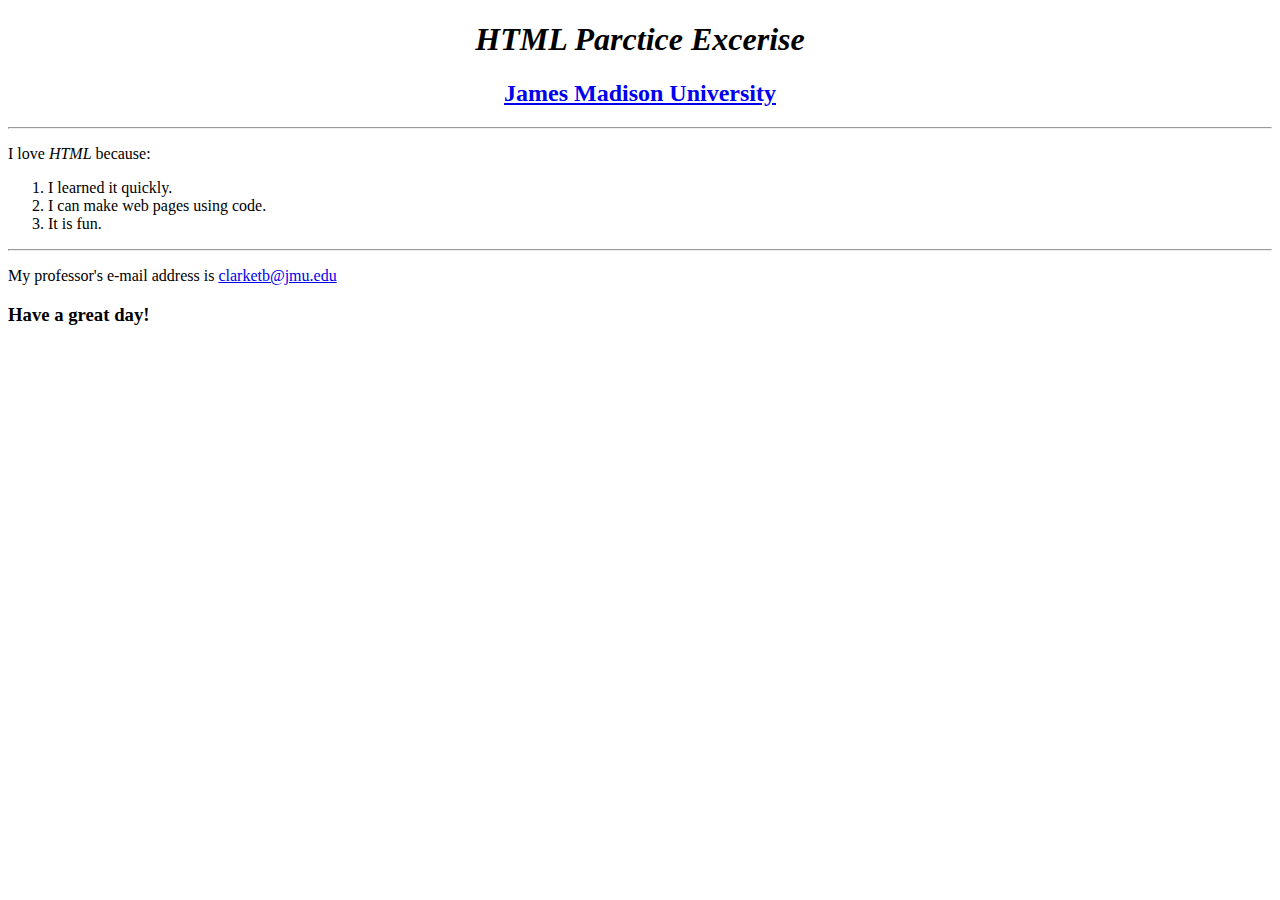
<file: 2/index.html>
<!DOCTYPE html>
<html>
<head>
	<title>I love HTML!!!</title>
	<link rel="stylesheet" href="css/style.css">
</head>
<body>
	<header>
		<h1>HTML Parctice Excerise</h1>
		<a href="http://www.itchihuahuaii.edu.mx/"><h2>James Madison University</h2></a>
	</header>
	<hr>
	<article>
		<section>
			<p>I love <span>HTML</span> because:</p>
			<ol>
				<li>I learned it quickly.</li>
				<li>I can make web pages using code.</li>
				<li>It is fun.</li>
			</ol>
		</section>
	</article>
	<hr>
	<footer>
		<p>My professor's e-mail address is <a href="mailto:alonsosalcido13@gmail.com">clarketb@jmu.edu</a></p>
		<h3>Have a great day!</h3>
	</footer>
</body>
</html>
</file>
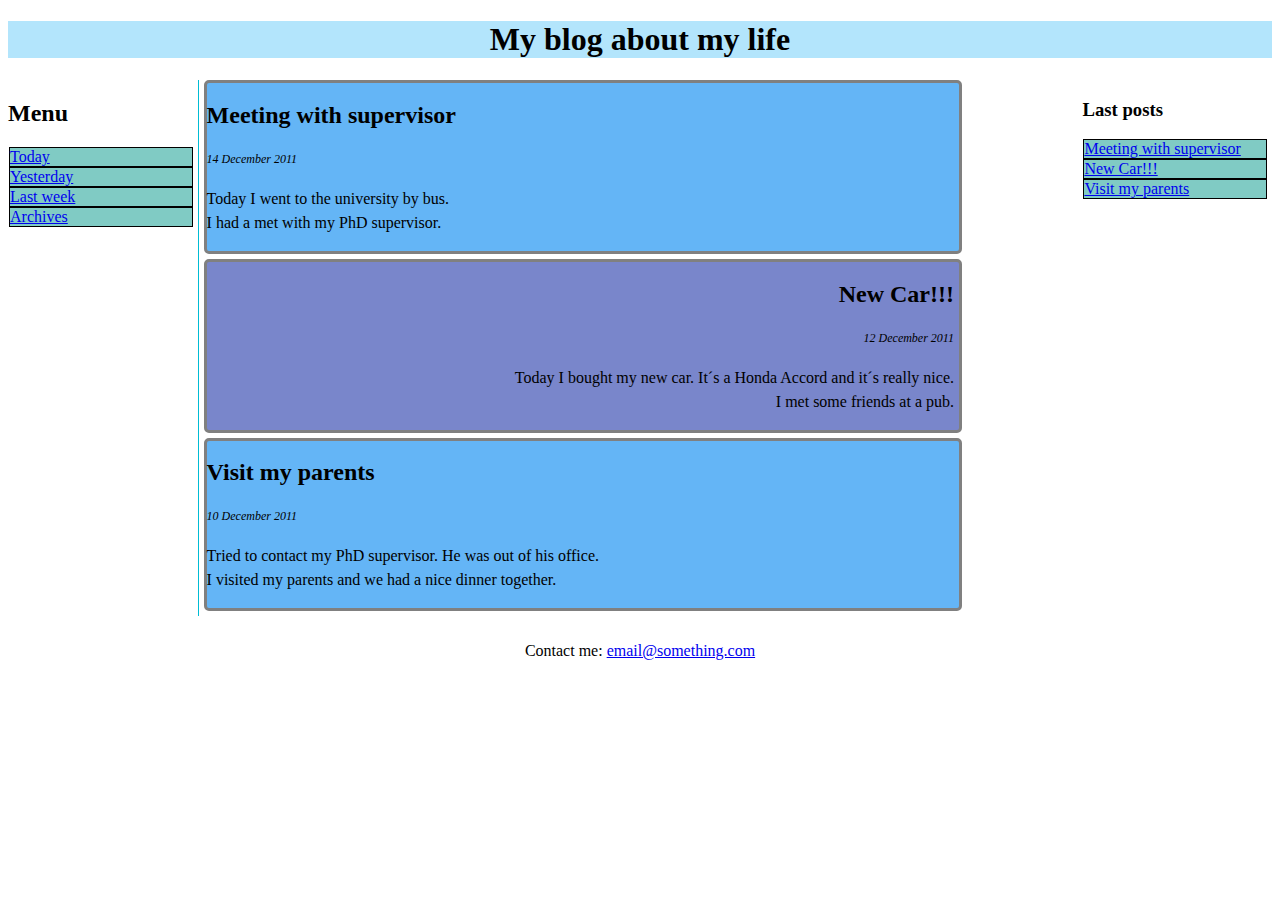
<file: 5/index.html>
<!DOCTYPE html>
<html>
<head>
	<title>Blog of my Life</title>
    <link rel="stylesheet" href="css/style.css">
</head>
<body>
    <header>
       <h1>My blog about my life</h1> 
    </header>
    
    <div id="maincontent">
    <nav>
        <h2>Menu</h2>
        <ul>
            <li><a href="#">Today</a></li>
            <li><a href="#">Yesterday</a></li>
            <li><a href="#">Last week</a></li>
            <li><a href="#">Archives</a></li>
        </ul>
    </nav>
    
    <section>
        <article>
            <h2>Meeting with supervisor</h2>
            <p class="date">14 December 2011</p>
            <p>Today I went to the university by bus.<br>
            I had a met with my PhD supervisor.</p>
        </article>

        <article>
            <h2>New Car!!!</h2>
            <p class="date">12 December 2011</p>
            <p>Today I bought my new car. It´s a Honda Accord and it´s really nice.<br>
            I met some friends at a pub.</p>
        </article>

        <article>
            <h2>Visit my parents</h2>
            <p class="date">10 December 2011</p>
            <p>Tried to contact my PhD supervisor. He was out of his office.<br>
            I visited my parents and we had a nice dinner together.</p>
        </article>
    </section>

    <aside>
        <h3>Last posts</h3>
            <ul>
                <li><a href="#">Meeting with supervisor</a></li>
                <li><a href="#">New Car!!!</a></li>
                <li><a href="#">Visit my parents</a></li>
            </ul>
    </aside>
    </div>

    <footer>
        <p>Contact me: <a href="mailto:email@something.com">email@something.com</a></p>
    </footer>
</body>
</html>
</file>
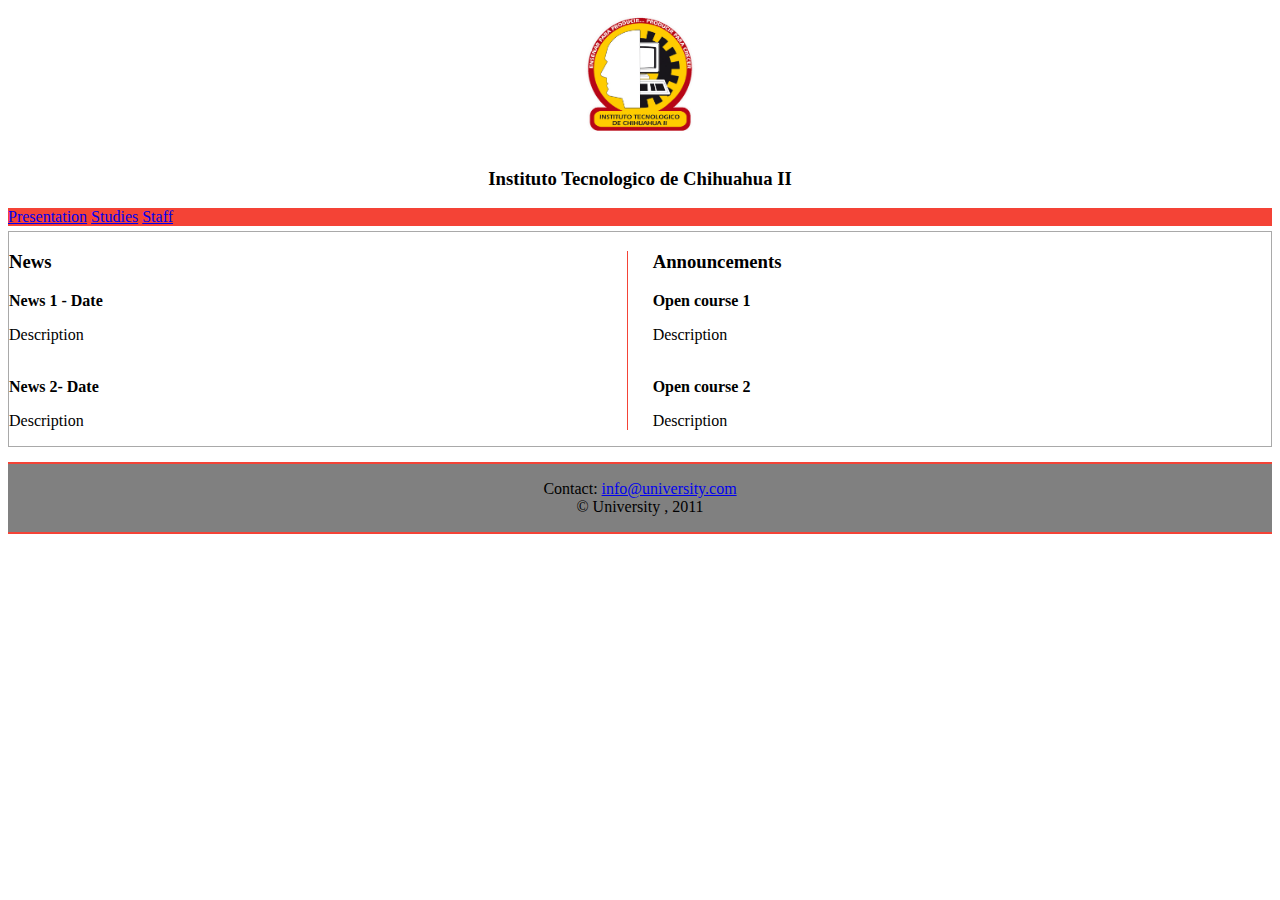
<file: 6/index.html>
<!DOCTYPE html>
<html>
<head>
	<title>Tecnologico de Chihuahua II</title>
	<link rel="stylesheet" href="css/style.css">
</head>
<body>
    <header>
        <img src="public/img/logo.png" alt="Logo ITCH"><h3>Instituto Tecnologico de Chihuahua II</h3>
    </header>
    <nav>
        <a href="#">Presentation</a>
        <a href="#">Studies</a>
        <a href="#">Staff</a>
    </nav>
    
    <section>
        <article>
         	<h3>Announcements</h3>
         	<b>Open course 1</b>
         	<p>Description</p>
         	<br>
         	<b>Open course 2</b>
         	<p>Description</p>
        </article>
        <article>
        	<h3>News</h3>
       		<b>News 1 - Date</b>
       		<p>Description</p>
        	<br>
         	<b>News 2- Date</b>
         	<p>Description</p>
        </article>
    </section>

    <footer>
        <p>Contact: <a href="mailto:info@university.com">info@university.com</a><br>
        &copy; University , 2011</p>
    </footer>
</body>
</html>
</file>
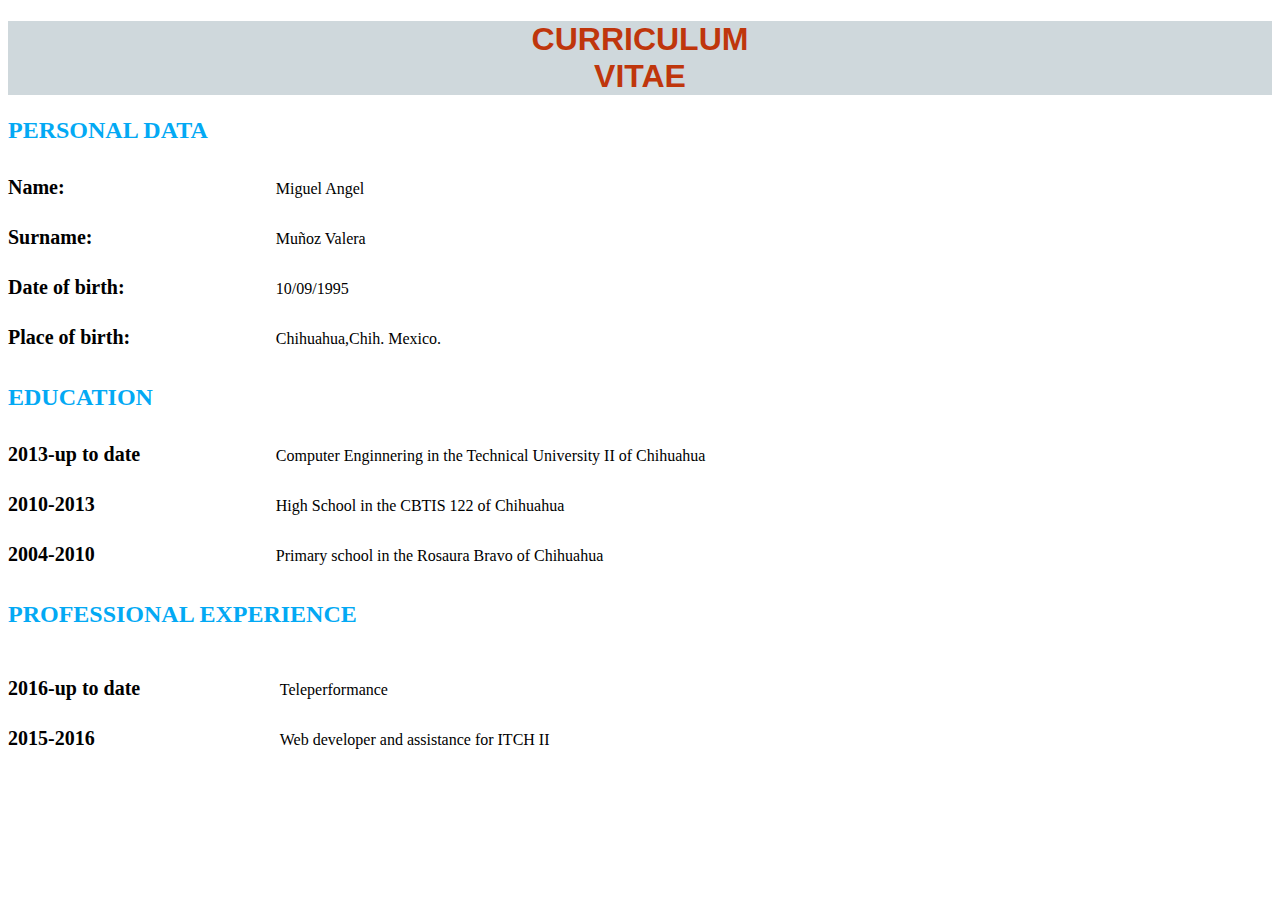
<file: 7/index.html>
<!DOCTYPE html>
<html>
<head>
	<title>CV</title>
	<link rel="stylesheet" href="css/style.css">
</head>
<body>
    <header>
        <h1>CURRICULUM<br>VITAE</h1>
    </header>
    <section>
        <article>
            <h2>PERSONAL DATA</h2>
            <span>Name: </span><p>Miguel Angel</p><br>
            <span>Surname: </span><p>Muñoz Valera</p><br>
            <span>Date of birth: </span><p>10/09/1995</p><br>
            <span>Place of birth: </span><p>Chihuahua,Chih. Mexico.</p><br>
        </article>
        <article>
            <h2>EDUCATION</h2>
            <span>2013-up to date</span><p>Computer Enginnering in the Technical University II of Chihuahua</p>
            <br><span>2010-2013</span><p>High School in the CBTIS 122 of Chihuahua</p>
            <br><span>2004-2010</span><p>Primary school in the Rosaura Bravo of Chihuahua</p>
        </article>
        <article>
            <h2>PROFESSIONAL EXPERIENCE</h2>
            <br><span>2016-up to date</span>
            <p>Teleperformance</p>
            <br><span>2015-2016</span>
            <p>Web developer and assistance for ITCH II</p>
        </article>
    </section>
</body>
</html>
</file>
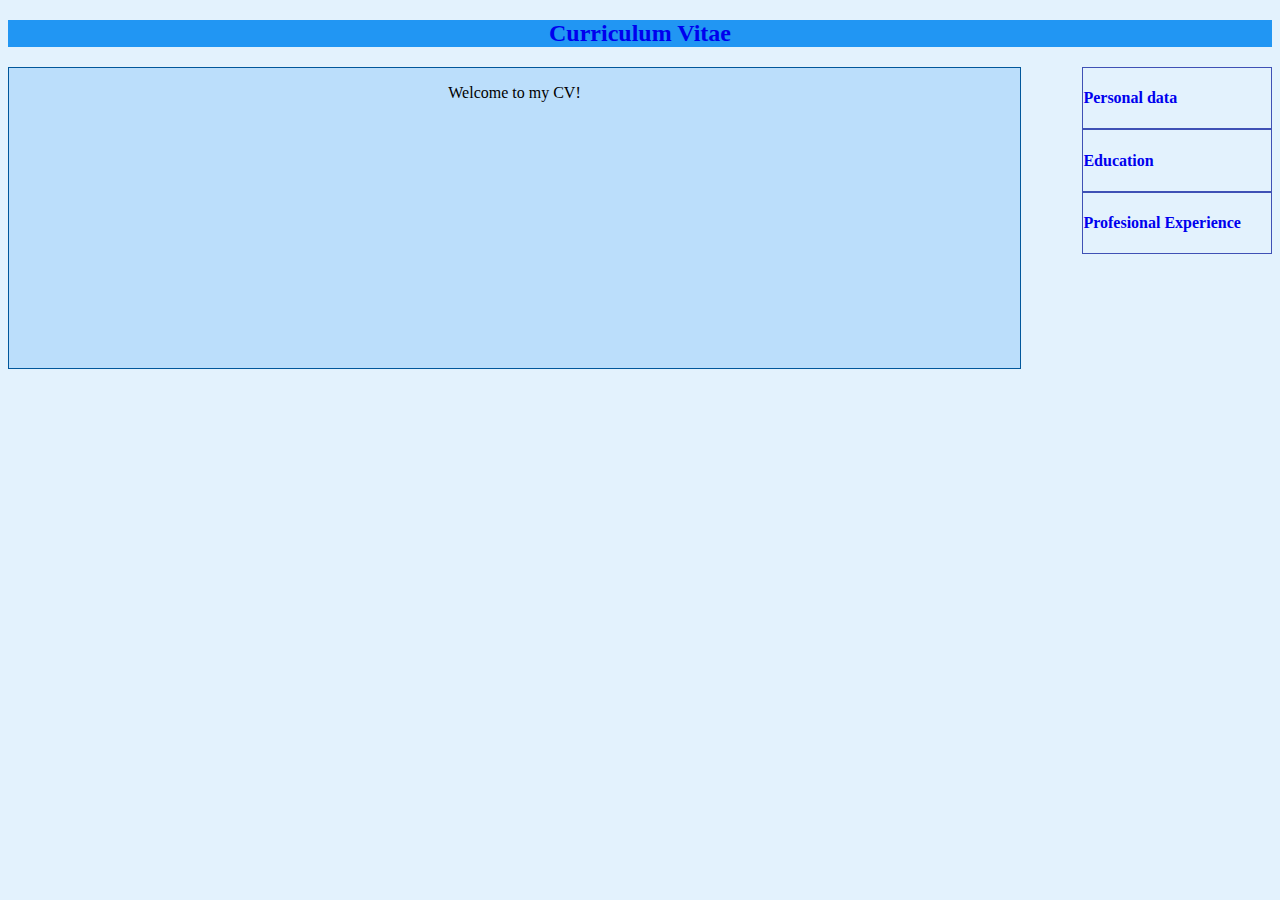
<file: 8/index.html>
<!DOCTYPE html>
<html>
<head>
	<title>Welcome to CV!</title>
	<link rel="stylesheet" href="css/style.css">
</head>
<body>

<header>
	<a href="welcome.html" target="iframe_a"><h2>Curriculum Vitae</h2></a>
</header>

<nav>
	<li><a href="personal.html" target="iframe_a"><h4>Personal data</h4></a></li>
	<li><a href="#" target="iframe_a"><h4>Education</h4></a></li>
	<li><a href="#" target="iframe_a"><h4>Profesional Experience</h4></a></li>
</nav>

<section>
	<article>
		<iframe src="welcome.html" frameborder="0" name="iframe_a"></iframe>
	</article>
</section>

</body>
</html>
</file>
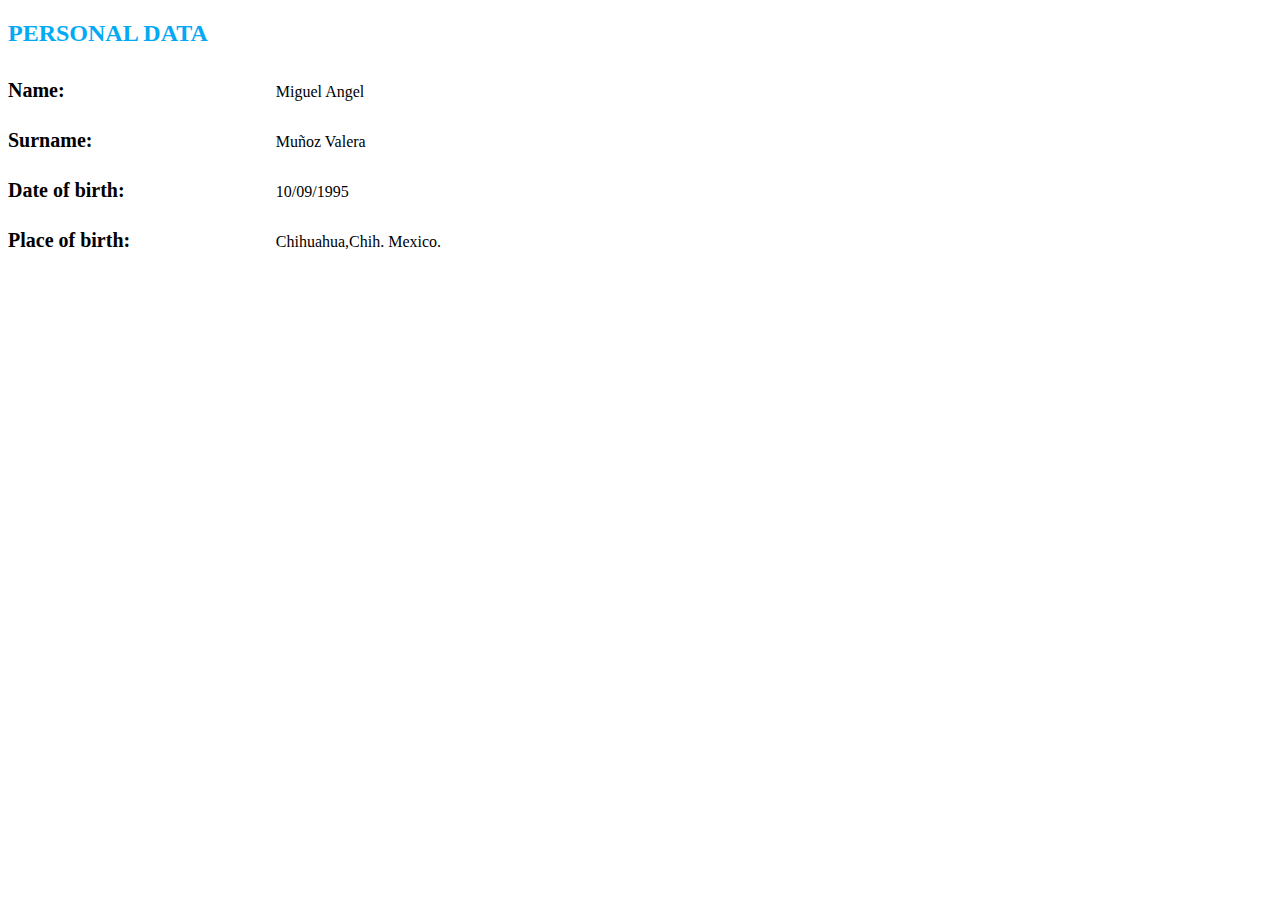
<file: 8/personal.html>
<!DOCTYPE html>
<html>
<head>
	<title>Personal Data</title>
	<link rel="stylesheet" href="css/persostyle.css">
</head>
<body id="perso">
<section>
        <article>
            <h2>PERSONAL DATA</h2>
            <span>Name: </span><p>Miguel Angel</p><br>
            <span>Surname: </span><p>Muñoz Valera</p><br>
            <span>Date of birth: </span><p>10/09/1995</p><br>
            <span>Place of birth: </span><p>Chihuahua,Chih. Mexico.</p><br>
        </article>
    </section>
</body>
</html>
</file>
<file: 2/css/style.css>
header{
	text-align: center;
}

h1{
	font-style: italic;
}

span{
	font-style: italic;
}
</file>
<file: 5/css/style.css>
header{
	background-color: #B3E5FC;
	text-align: center;
}

section{
	display: inline-block;
	width: 60%;
	border-left: 1px solid #00BCD4;
	padding-left: 5px;
}
article{
	border: 3px solid grey;
	border-radius: 5px;
	margin-bottom: 5px;
	line-height: 150%;
}
article:nth-child(odd){
	background: #64B5F6;
}
article:nth-child(even){
	text-align: right;
	background: #7986CB;
	padding-right: 5px;
}
.date{
	font-size: 12px;
	font-style: oblique;
}

nav{
	float: left;
	width: 15%;

}
aside{
	float: right;
	width: 15%;
}
ul{
	list-style: none;
	padding-left: 1px;
	padding-right: 5px;
}
li{
	
	background-color: #80CBC4;
	border: 1px solid black;
}

footer{
	text-align: center;
	padding-top: 10px;
}
</file>
<file: 6/css/style.css>
header{
	text-align: center;
	align-content: center;
}
header img{
	width: 10%;
}
nav{
	background-color: #F44336;
}
nav a{
	color: withe;
}

section{
	margin-top: 5px;
	border: 1px solid darkgrey;
}
article{
	width: 49%;
}
article:nth-child(even){
	border-right: 1px solid #F44336;
}
article:nth-child(odd){
	float: right;
}

footer{
	text-align: center;
	margin-top: 15px;
	border-top: 2px solid #F44336;
	border-bottom: 2px solid #F44336;
	background-color: grey;
}
</file>
<file: 7/css/style.css>
header{
	font-family: arial;
	text-align: center;
	background-color: #cfd8dc;
	color: #bf360c;
}

section article{
	font-family: verdana;
}
section article h2{
	color: #03a9f4;
	font-family: serif;
}
section article span{
	margin-right: 15px;
	font-weight: bold;
	display: inline-block;
	font-size: 20px;
	width: 20%;
}
section article span+p{
	display: inline-block;
}
</file>
<file: 8/css/style.css>
body{
	background-color: #e3f2fd;
}

header{
	text-align: center;
	background-color: #2196f3;
}

iframe{
	width: 80%;
	height: 300px;
	border: 1px solid #01579b;
	background-color: #bbdefb;
}

nav{
	float: right;
	width: 15%;
}

a{
	text-decoration: none;
}

nav li{
	list-style: none;
	border: 1px solid #3f51b5;
}
</file>
<file: 8/css/persostyle.css>
section article{
	font-family: verdana;
}
section article h2{
	color: #03a9f4;
	font-family: serif;
}
section article span{
	margin-right: 15px;
	font-weight: bold;
	display: inline-block;
	font-size: 20px;
	width: 20%;
}
section article span+p{
	display: inline-block;
}
</file>
